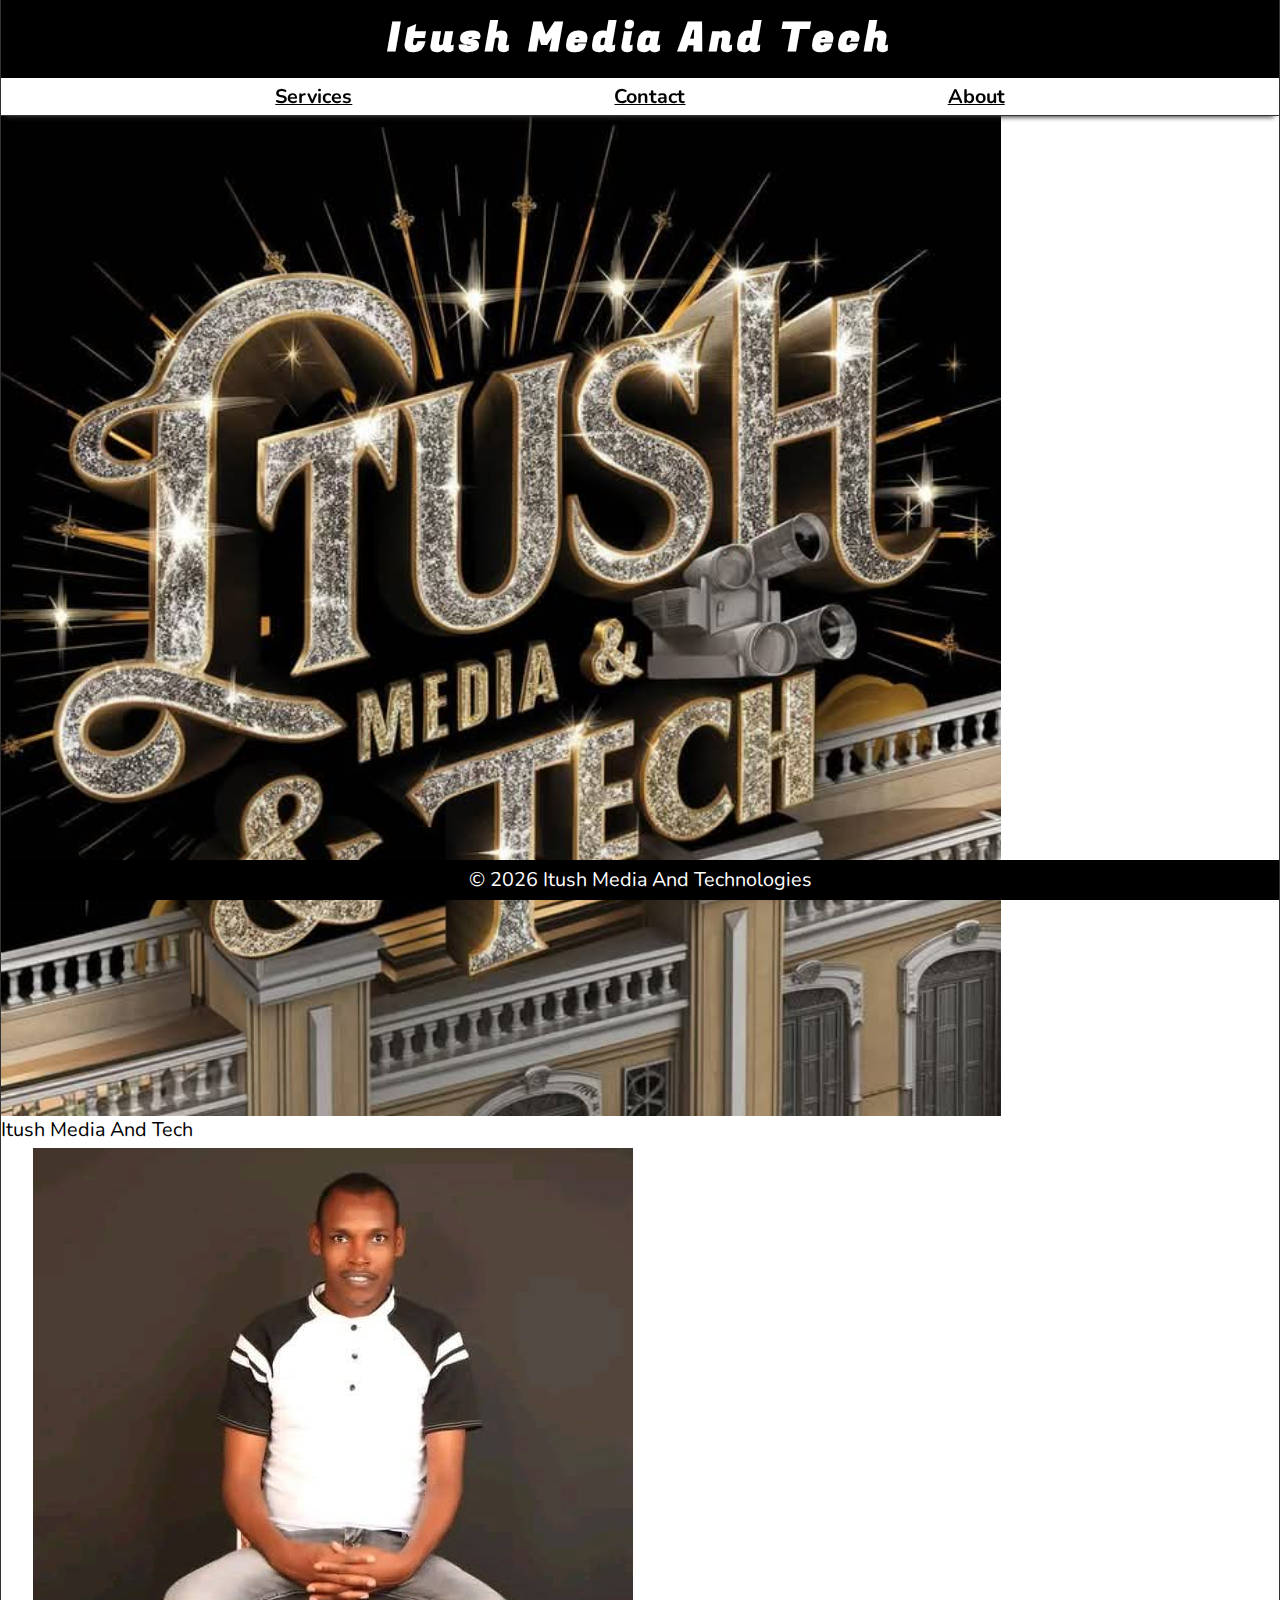
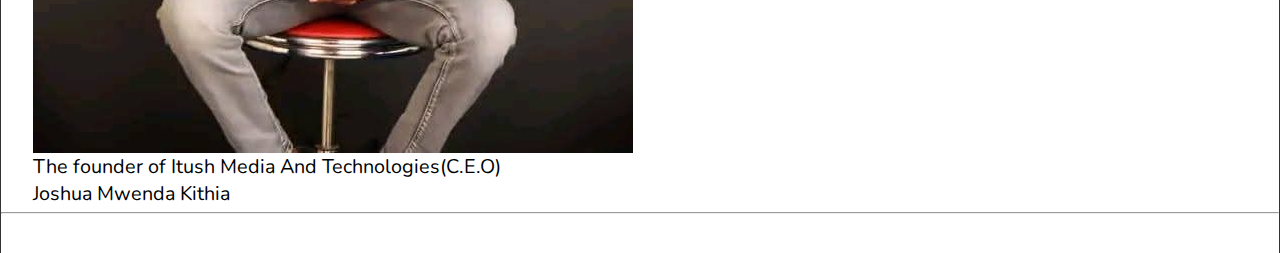
<file: index.html>
<!DOCTYPE html>
<html lang="en">
<head>
    <meta charset="UTF-8">
    <meta name="viewport" content="width=device-width, initial-scale=1.0">
    <meta name="Author" content="Timothy Muthuri">
    <meta name="Description" content="The Official website for the Little Taco Shop">
    <title>Itush Media And Technologies</title>
   
    <link rel="Stylesheet" href="styles.css">
    <script src="main.js" defer></script>
</head>
<body>
    <header class="header">
        <h1 class="header_h1">Itush Media And Tech</h1>
    
    <nav class="header_nav">
        <ul class="header_ul">
            
            
           
            <li>
                <a href="services.html">Services</a>
            </li>
            <li>
                <a href="contact.html">Contact</a>
            </li>
            <li>
                <a href="about.html">About</a>
            </li>

        </ul>
    </nav>
    </header>
    
    <section class="hero">
        <h2 class="hero_h2">Welcome to Itush Media And Tech!</h2>
        <figure>
            <img src="facebook_1744012544586_7314918791810012149.jpg" alt="img" title="We Love Our Media!" width="1000" height="667">
            <figcaption class="offscreen">Itush Media And Tech</figcaption>
        </figure>
    </section>
    <main class="main">
        <article>
            <div>
                <img src="FB_IMG_1744012310031.jpg" alt="img">
                <figcaption>The founder of Itush Media And Technologies(C.E.O) <br> Joshua Mwenda Kithia</figcaption>
            </div>
        </article>


        
        
        
 </main>
    <hr>
    <footer class="footer">
        <p>
            <span class="nowrap">&copy; <time id="year"></time> </span>
            <span class="nowrap">Itush Media And Technologies</span>
        </p>   
    </footer>

    
</body>
</html>
</file>
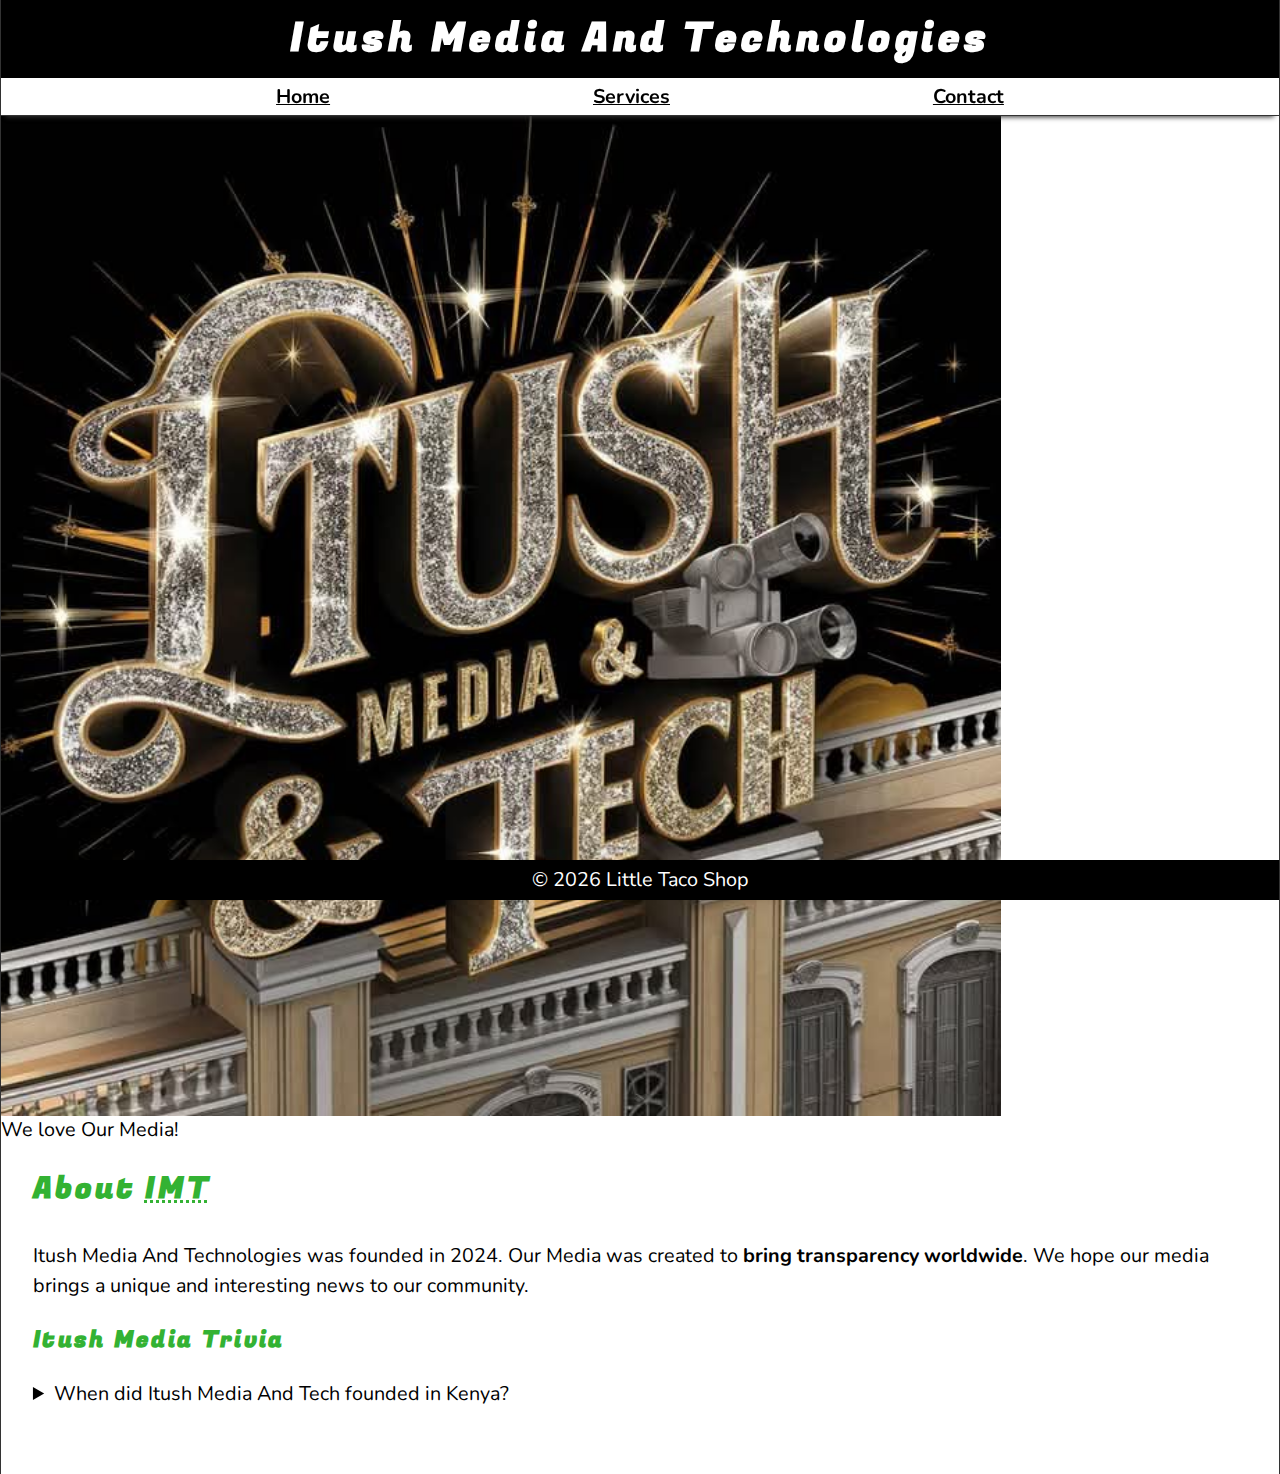
<file: about.html>
<!DOCTYPE html>
<html lang="en">
<head>
    <meta charset="UTF-8">
    <meta name="viewport" content="width=device-width, initial-scale=1.0">
    <meta description="name" content="Timothy Muthuri">
    <title>About Itush Media And Technologies</title>
    <link rel="Stylesheet" href="styles.css">
    <script src="main.js" defer></script>
</head>
<body>
    <header class="header">
        <h1 class="header_h1">Itush Media And Technologies</h1>
    
    <nav class="header_nav">
        <ul class="header_ul">
            <li>
                <a href="index.html">Home</a>
            </li>
            
           
            <li>
                <a href="services.html">Services</a>
            </li>
            <li>
                <a href="contact.html">Contact</a>
            </li>
            

        </ul>
    </nav>
    </header>
    
    <section class="hero">
        <figure>
            <img src="facebook_1744012544586_7314918791810012149.jpg" alt="Itush Media And Technologies"   width="1000" height="667">
            <figcaption class="offscreen">We love Our Media!</figcaption>
        </figure>
    </section>
    <main class="main">
        <article id="about" class="main_article about">
            <h2>About <abbr title="Itush Media And Technologies">IMT</abbr></h2>
            <P>
                Itush Media And Technologies was founded in <time datetime="2024">2024</time>. Our Media was created to <strong> bring transparency worldwide</strong>. We hope our media brings a unique and interesting news to our community.
            </P>
            <aside class="about_trivia">
                <h3>Itush Media Trivia</h3>
                <details>
                    <summary>When did Itush Media And Tech founded in Kenya?</summary>
                    <p class="about_trivia-answer">
                         Joshua Mwenda Kithia (C.E.O) and other associates of Itush Media And Tech  founded it in <time datetime="2024">2024</time>
                    </p>
                    
                </details>
            </aside>
        </article>

    </main>
    <footer class="footer">
        <p>
            <span class="nowrap">&copy; <time id="year"></time> </span>
            <span class="nowrap">Little Taco Shop</span>
        </p>
    </footer>
    
</body>
</html>
</file>
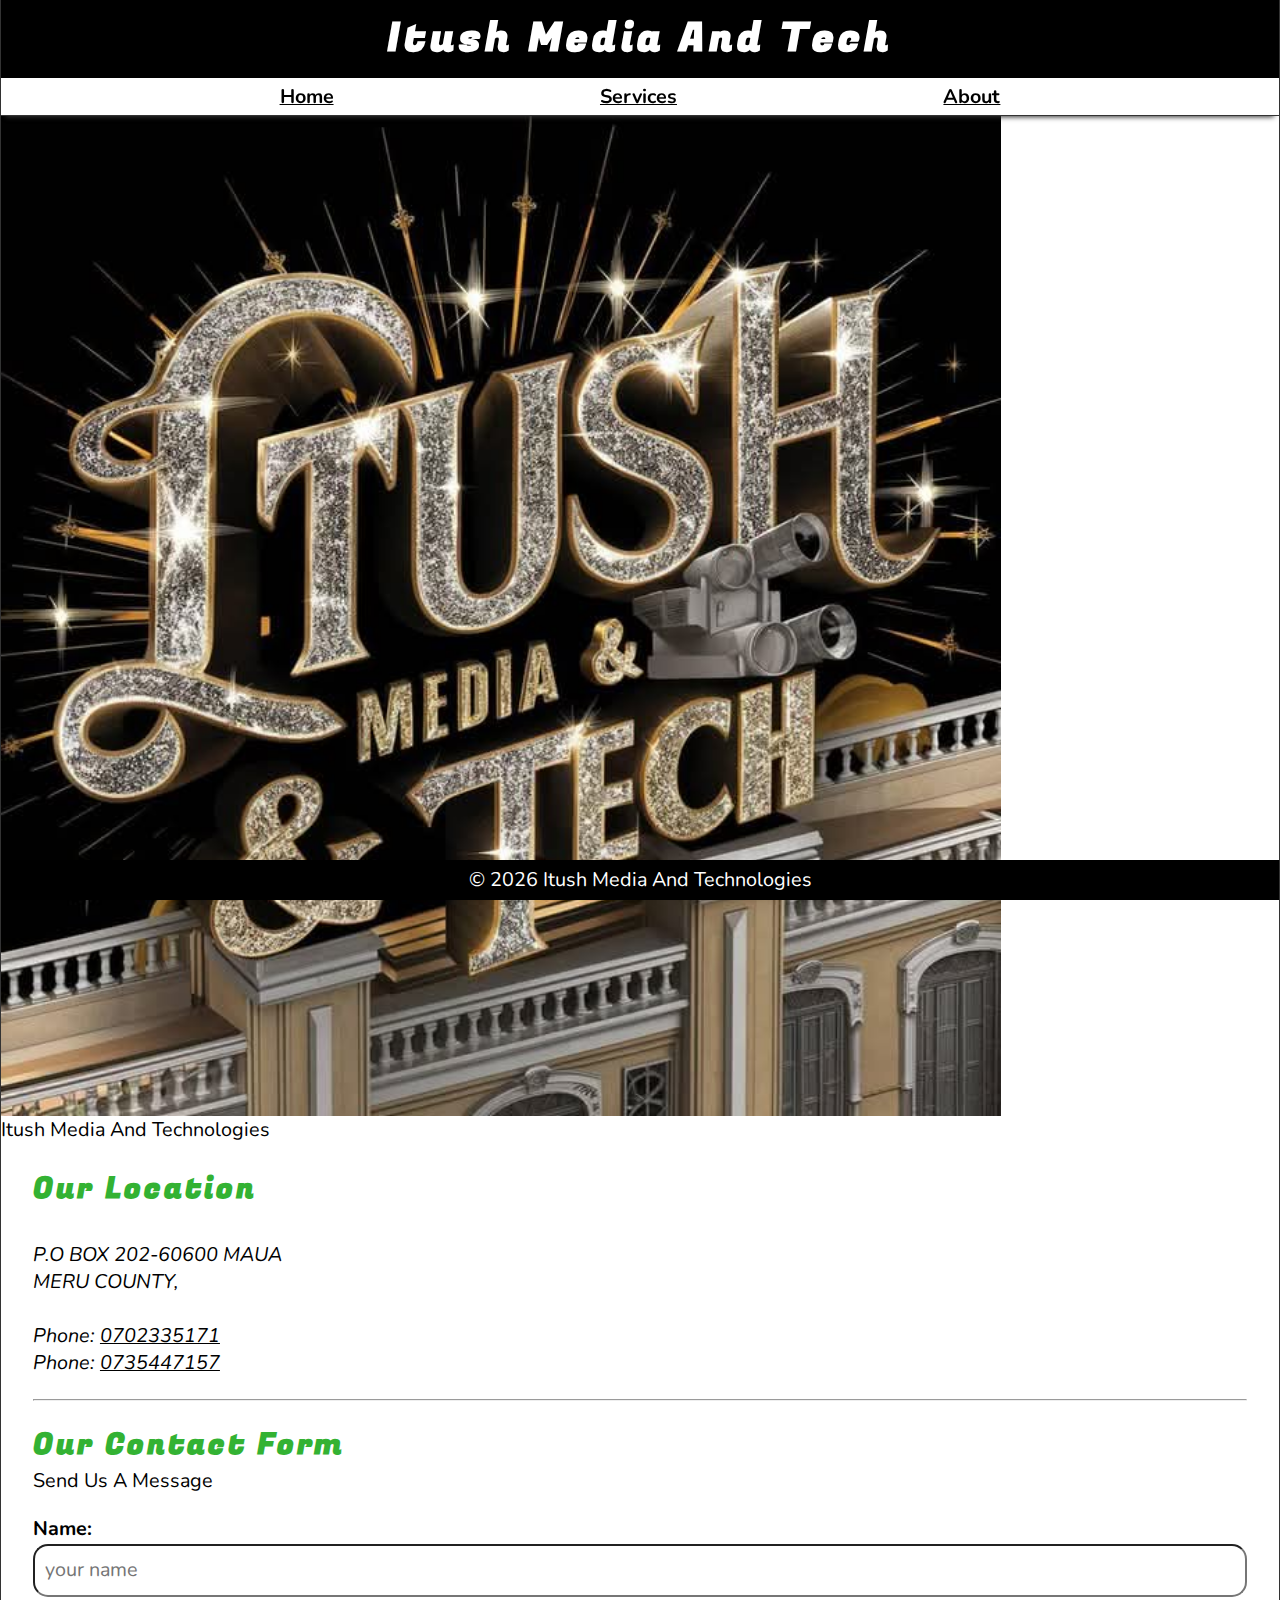
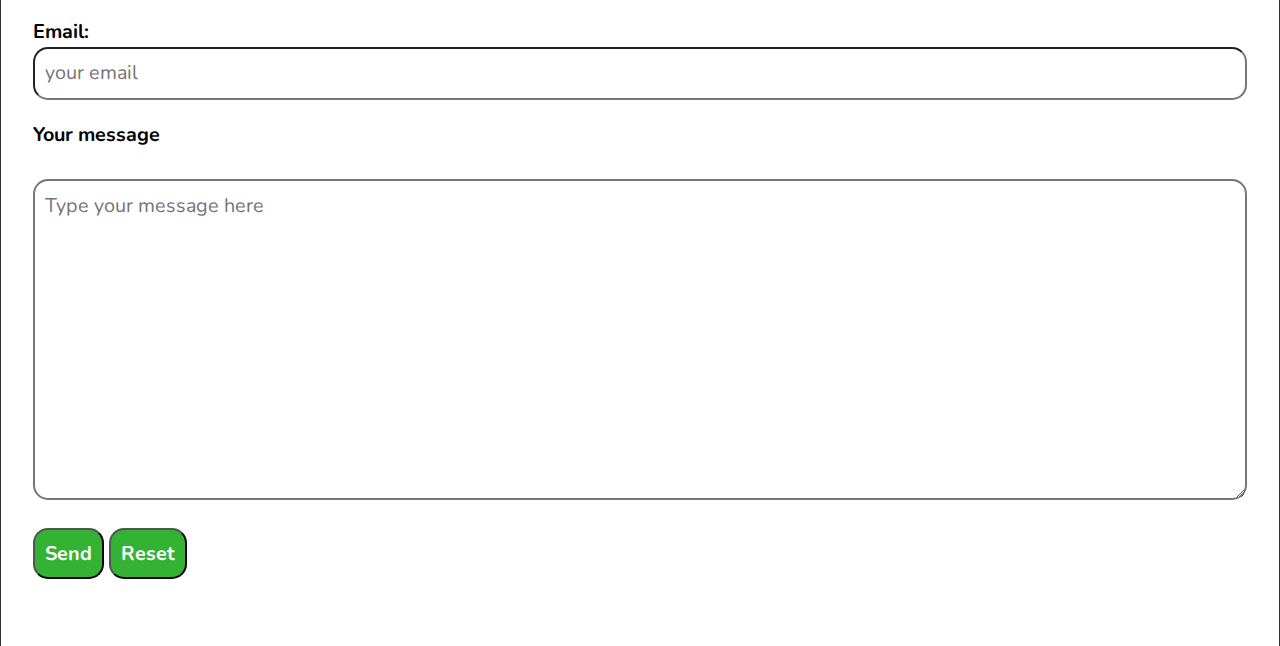
<file: contact.html>
<!DOCTYPE html>
<html lang="en">
<head>
    <meta charset="UTF-8">
    <meta name="viewport" content="width=device-width, initial-scale=1.0">
    <meta name="Author" content="Timothy Muthuri">
    <meta name="Description" content="Contact Information for Itush Media And Technologies">
    <title>Contact Us-Itush Media And Tech</title>
    <link rel="Stylesheet" href="styles.css">
    <script src="main.js" defer></script>
</head>
<body>
    <header class="header">
        <h1 class="header_h1">Itush Media And Tech</h1>
    
    <nav class="header_nav">
        <ul class="header_ul">
            <li>
                <a href="/">Home</a>
            </li>
            
           
            <li>
                <a href="services.html">Services</a>

            </li>
            <li>
                <a href="about.html">About</a>
            </li>
           
        </ul>
    </header>

    <section class="hero">
        <figure>
            <img src="facebook_1744012544586_7314918791810012149.jpg" alt="We Love Our Media!"  width="1000" height="667">
            <figcaption class="offscreen">Itush Media And Technologies</figcaption>
        </figure>
    </section>
    
   
    <main class="main">
        <article class="main_article">
            <h2>Our Location</h2>
            <address>
                P.O BOX 202-60600 MAUA <br>
                 MERU COUNTY,
                 <br><br>
                 Phone: <a href="tel:+254712345678">0702335171</a> <br>
                 Phone: <a href="tel:+254712345678">0735447157</a>
            </address>
        </article>
        <hr>
        <article class="main_article contact">
        <h2 class="contact_h2">Our Contact Form</h2>
        <form  action="https://api.web3forms.com/submit" method="POST" class="contact_form">
            <input type="hidden" name="access_key" value="83aaa0e5-f50a-4de7-b855-1a013911bee1">

            <fieldset class="contact_fieldset">
                <legend class="offscreen">Send Us A Message</legend>
                <p class="contact_p">
                    <label class="contact_label" for="name">Name:</label>
                    <input class="contact_input" type="text" name="name" id="name"placeholder="your name" required>
                </p>
                <p>
                    <label class="contact_label" for="email">Email:</label>
                    <input class="contact_input" type="email" name="email" id="email" placeholder="your email" required>
                    <p class="contact_p">
                        <label class="contact_label" for="message">Your message</label>
                        <br>
                        <textarea class="contact_textarea" name="message" id="message" cols="30" rows="10" placeholder="Type your message here"></textarea>
                    </p>
                </p>
            </fieldset>
            <button class="contact_button" type="submit">Send</button>
            <button class="contact_button" type="reset">Reset</button>
        </form>
    </article>
    
    </main>
    
    <footer class="footer">
        <p>
            <span class="nowrap">&copy; <time id="year"></time> </span>
            <span class="nowrap">Itush Media And Technologies</span>
        </p>
    </footer>

    
</body>
</html>
</file>
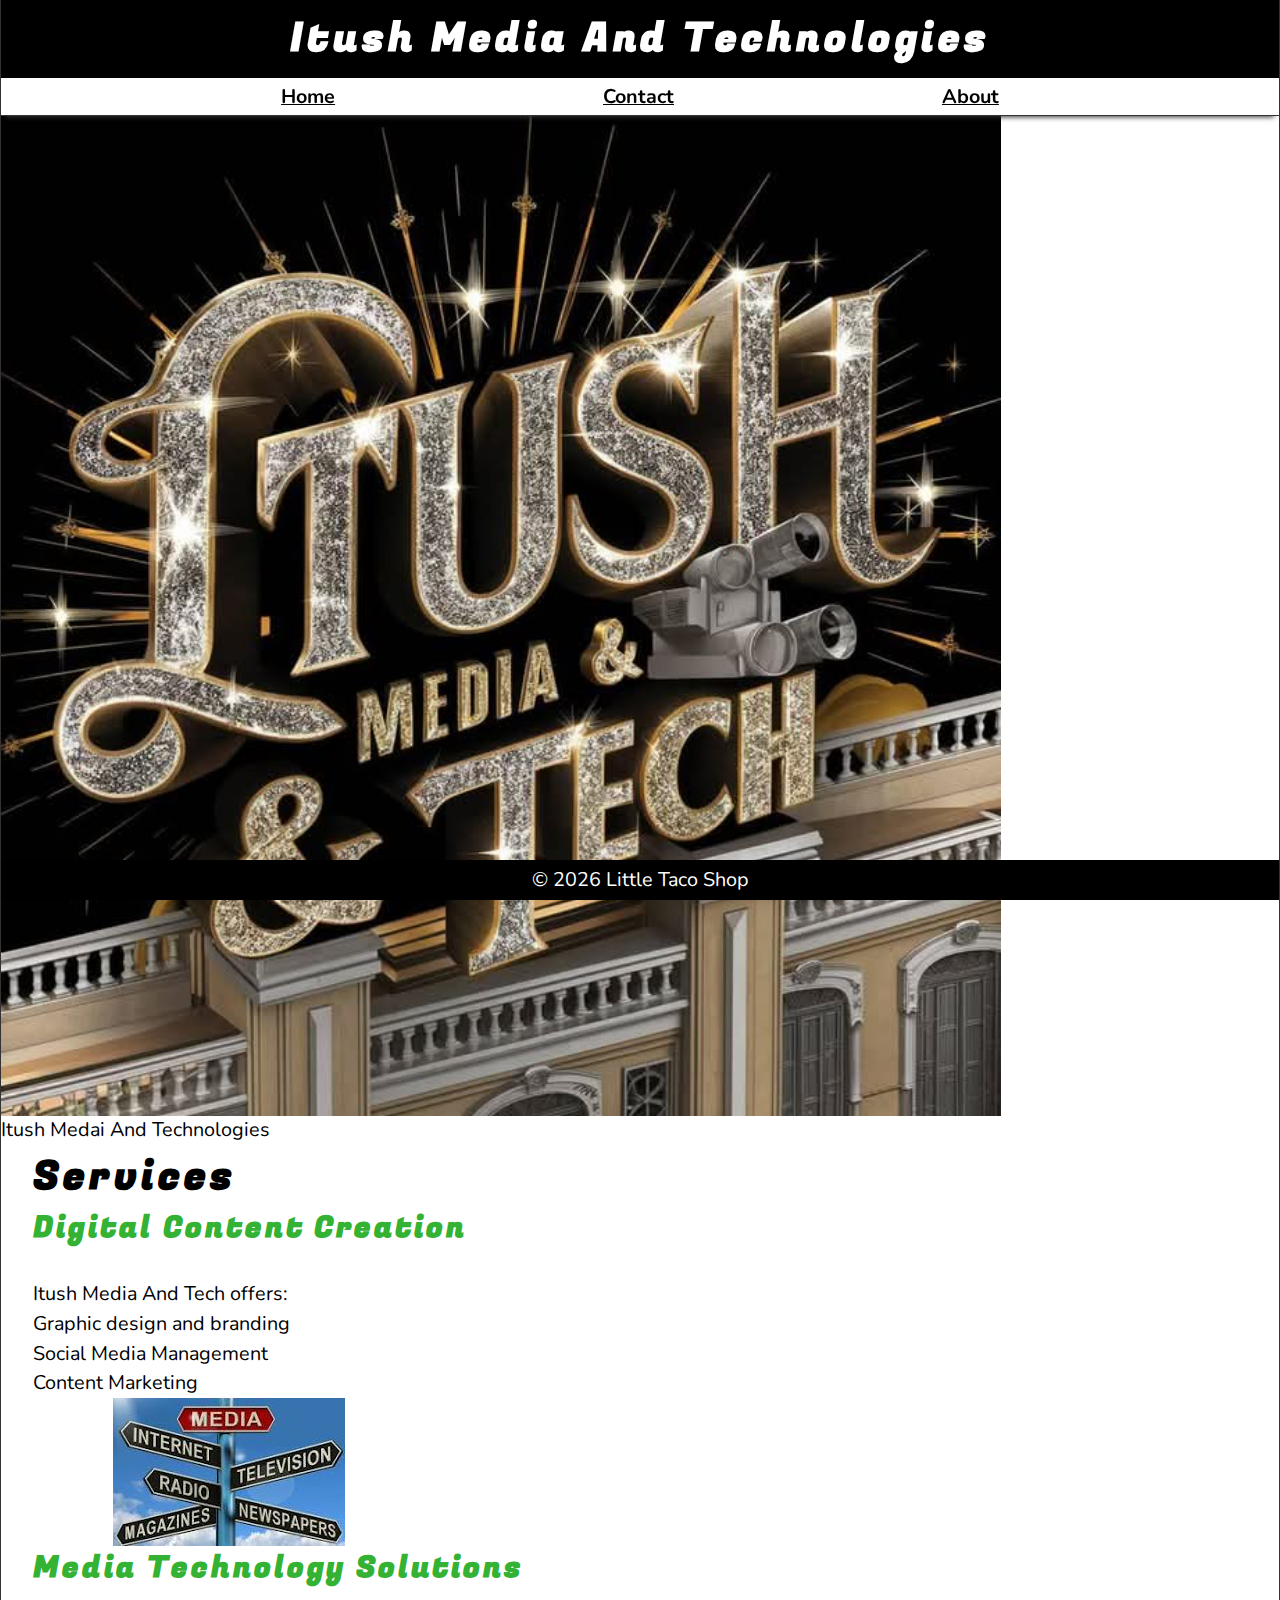
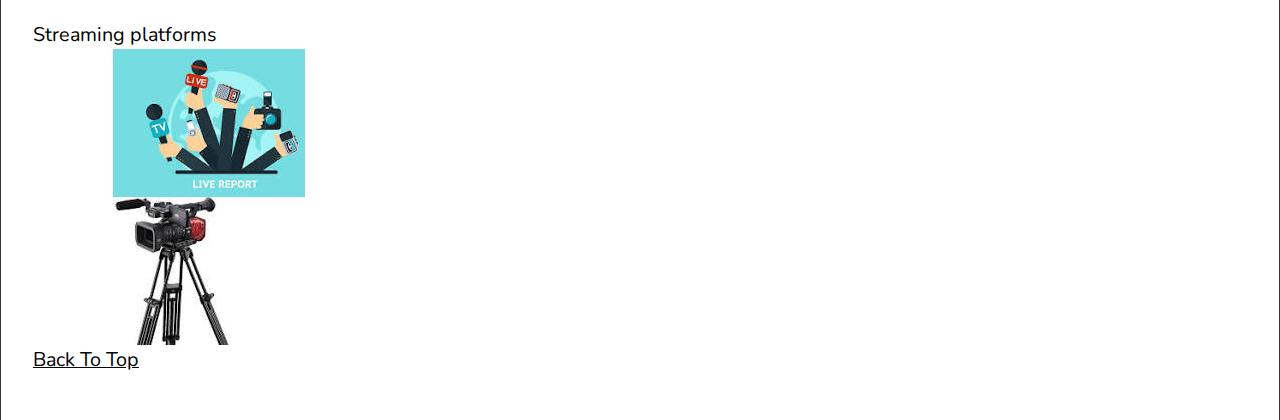
<file: services.html>
<!DOCTYPE html>
<html lang="en">
<head>
    <meta charset="UTF-8">
    <meta name="viewport" content="width=device-width, initial-scale=1.0">
    <meta name="Author" content="Timothy Muthuri">
    <meta name="Description" content="Store Hours for the Little Taco Shop">
    <title>Itush Meadia And Technologies Services</title>
    <link rel="Stylesheet" href="styles.css">
    <script src="main.js" defer></script>
</head>
<body>
    <header class="header">
        <h1 class="header_h1">Itush Media And Technologies</h1>
    
    <nav class="header_nav">
        <ul class="header_ul">
            <li>
                <a href="index.html">Home</a>
            </li>
            
            
           
            
            <li>
                <a href="contact.html">Contact</a>

            </li>
            <li>
                <a href="about.html">About</a>
            </li>
        </ul>
    </nav>
    </header>
    
    <section class="hero">
        <figure>
            <img src="facebook_1744012544586_7314918791810012149.jpg" alt="We Love Our Media!" width="1000" height="667">
            <figcaption>Itush Medai And Technologies</figcaption>
        </figure>
    </section>
    <main class="main">
         <!-- Services Section -->
      <section id="services">
        <div class="services container">
             <div class="service-top">
                <h1 class="section-tittle">Serv<span>i</span>ces</h1>
               </div>
            
             
             <div class="service-bottom">
                <div class="services-item">
                   
                    <h2>Digital Content Creation</h2>
                    <p>Itush Media And Tech offers: <br>Graphic design and branding <br>Social Media Management <br> Content Marketing
                
                </p>
                <div class="icon"><img src="1.jpeg" alt="img" ></div>
                    </div>
                   
                 <div class="services-item">
                    
                    <h2>Media Technology Solutions</h2>
                   <p>Streaming platforms </p>
                   <div class="icon"><img src="3.jpeg" alt="img" ></div>
                   <div class="icon"><img src="4.jpeg" alt="img" ></div>
                    </div> 


                
                <!-- <div class="services-item">
                    <div class="icon"><img src="img/24-7.png" alt="img" width="50" height="50"></div>
                    <h2>Web Designer</h2>
                    <p>As a dedicated web designer, I specialize in stunning and functionally robust websites tailored to your unique needs. I deliver high-quality, pixel-perfect designs that not only reflect your brand identity but also drive engagement and achieve your business objectives</p>
                    </div> -->
               <!--  <div class="services-item">
                    <div class="icon"><img src="img/24-7.png" alt="img" width="50" height="50"></div>
                    <h2>Web Design</h2>
                    <p>As a dedicated web designer, I specialize in stunning and functionally robust websites tailored to your unique needs. I deliver high-quality, pixel-perfect designs that not only reflect your brand identity but also drive engagement and achieve your business objectives</p>
                    </div> -->
                </div>

            </div>
        </section>
      <!--End Services section-->
        <p>
            <a href="#">Back To Top</a>
        </p>
    </article>
    </main>
    <footer class="footer">
        <p>
            <span class="nowrap">&copy; <time id="year"></time> </span>
            <span class="nowrap">Little Taco Shop</span>
        </p>
    </footer>

    
</body>
</html>
</file>
<file: styles.css>
@import url('https://fonts.googleapis.com/css2?family=Fugaz+One&family=Nunito&display=swap');

/*||RESET*/
*,
*::after,
*::before{
    margin: 0;
    padding: 0;
    box-sizing: border-box;
}
img{
    display: block;
    max-width: 100%;
    height: auto;
}

input, button, textarea{
    font: inherit;
}
.edit {
    display: flex;
    margin: 0 auto;
    text-align: center;
    align-items: center;
    justify-content: space-evenly;
}

/*||VARIABLES*/
:root{
    /*FONTS*/
    --FF:"Nunito", sans-serif;
    --FF-HEADINGS:"Fugaz One", Cursive;
    --FS: clamp(1rem, 2.2vh, 1.5rem);

/* COLORS */
--BGCOLOR: orange;
--BGCOLOR-FADE:rgb(252, 220, 160);
--BGIMAGE: linear-gradient(to bottom, var(--BGCOLOR), var(--BGCOLOR));
--BODY-BGCOLOR: #FFF;
--FONT-COLOR: #000;
--BORDER-COLOR: #333;
--HIGHLIGHT-COLOR: rgb(51, 178, 51);
--LINK-COLOR: #000;
--LINK-HOVER:hsla(0, 0%, 0%,0.6);
--LINK-ACTIVE: orange;
--HEADER-BGCOLOR:#000;
--HEADER-COLOR: #FFF;
--NAV-BGCOLOR: #FFF;
--HERO-BGCOLOR: rgba(51, 178, 51, 0.75);
--HERO_COLOR: #FFF;


/* BORDERS */
--BORDERS: 1px solid var(--BORDER-COLOR);
--BORDER-RADIUS: 15px;

/* STANDARD PADDING */
--PADDING-TB: 0.25em;
--PADDING-SIDE: 2.5%;
/* STANDARD MARGIN*/
--MARGIN: clamp(1em, 2.5vh, 1.5em) 0;

}
/* @media (prefers-color-scheme: dark) {
    :root {
        --BGCOLOR: #000;
        --BGCOLOR: gray;
        --HEADER-COLOR: whitesmoke;
        --NAV-BGCOLOR: rgb(20, 20,20);
        --HERO-COLOR: #333;
        --BODY-BGCOLOR: #333;
        --FONT-COLOR: whitesmoke;
        --HIGHLIGHTCOLOR: whitesmoke;
        --BORDER-COLOR: whitesmoke;
        --LINK-COLOR: whitesmoke;
        --LINK-HOVER: orange;
        --LINK-ACTIVE: rgb(252, 200, 103);
        --BUTTON-COLOR: orange;
    }
}
 */

/*||UTILITY CLASSES*/


.nowrap{
    white-space: nowrap;
}
.center{
    text-align: center;
}
/*||GENERAL STYLES*/
html{
    scroll-behavior: smooth;
    font-size: var(--FS);
    font-family: var(--FF);
    background-color: var(--BGCOLOR);
    background-image: var(--BGIMAGE);
    overflow-x: hiddden;
}
body{
    background-color: var(--BODY-BGCOLOR);
    color: var(--FONT-COLOR);
    height: 100%;
    width: 100%;
    margin: 0 auto;
    border-left: var(--BORDERS);
    border-right: var(--BORDERS);
    box-shadow: 0 0 10px var(--BORDER-COLOR);
   
}

h1, h2, h3{
    font-family: var(--FF-HEADINGS);
    letter-spacing: 0.1em;

}

h2, h3{
    margin-bottom: 1em;
    color: var(--HIGHLIGHT-COLOR);

}

p{
    line-height: 1.5;

}

a:any-link{
    color: var(--LINK-COLOR);

}
a:hover, a:focus-visible{
    color: var(--LINK-HOVER);
}
a:active{
    color: var(--LINK-ACTIVE);
}
.icon {
    justify-content: center;
    align-items: center;
    margin-left: 80px;

}

/*||HEADER*/

.header{
    position:sticky;
    top: 0;
    z-index: 1;
}
.header_h1{
    text-align: center;
    background-color: var(--HEADER-BGCOLOR);
    color: var(--HEADER-COLOR);
    padding: var(--PADDING-TB) var(--PADDING-SIDE);
}

.header_nav{
    background-color: var(--NAV-BGCOLOR);
    border-bottom: var(--BORDERS);
    font-weight: bold;
    box-shadow: 0 6px 5px -5px var(--BORDER-COLOR);
}
.header_ul{
    padding: var(--PADDING-TB) var(--PADDING-SIDE);
    list-style-type: none;
    display: flex;
    justify-content: space-evenly;
    gap: 1rem;

}

/*||HERO*/

.hero{
    position:relative;
}
.hero_h2{
 background-color: var(--HERO-BGCOLOR);
color: var(--HERO_COLOR);
padding:0.25em 0.5em;
letter-spacing: 0.1rem;
text-shadow: 2px 2px 5px var(--BORDER-COLOR);
position:absolute;
top: -100px;
left: 20px;
animation: showWelcome 0.5s
ease-in-out 1s forwards;


}
@keyframes showWelcome {
    0%{
        top: -20px;
        transform: skew(0deg, -5deg)
        scaleY(0);

    }
    80%{
        top: 30px;
        transform: skew(10deg, -5deg)
        scaleY(1.2);
    }
    100%{
        top: 20px;
        transform: skew(-10deg, -5deg)
        scaleY(1);
    }
}
/*|| FOOTER */

.footer {
    position: sticky;
    bottom: 0;
    background-color: var(--HEADER-BGCOLOR);
    color: var(--HEADER-COLOR);
    padding: var(--PADDING-TB) var(--PADDING-SIDE);
    text-align: center;
}
/*|| MAIN */
.main {
    padding: var(--PADDING-TB) var(--PADDING-SIDE);
}

.main_article {
    scroll-margin-top: 6.5rem;
    margin: var(--MARGIN);
}
.main_article:first-child{
    margin-top: 1em;
}
.main_article:last-child{
    min-height: calc(100vh -20rem);
}

/*|| ABOUT */
.about_trivia {
    margin: var(--MARGIN);

}
.about_trivia-answer {
    margin-top:1em;
}
/*|| CONTACT */
.contact_h2 {
    margin: 0;
}
.contact_fieldset {
    border: none;
}
.contact_p {
    margin: 1em 0;
}
.contact_label {
    display: block;
    font-weight: bold;
}
.contact_input,
.contact_textarea {
     padding: 0.5em;
     border-radius: var(--BORDER-RADIUS);
     border-width: 2px;
     width: 100%;
}
.contact_button {
    padding: 0.5em;
    border-radius: var(--BORDER-RADIUS);
    background-color: var(--HIGHLIGHT-COLOR);
    color: var(--HEADER-COLOR);
    font-weight: bold;
}
</file>
